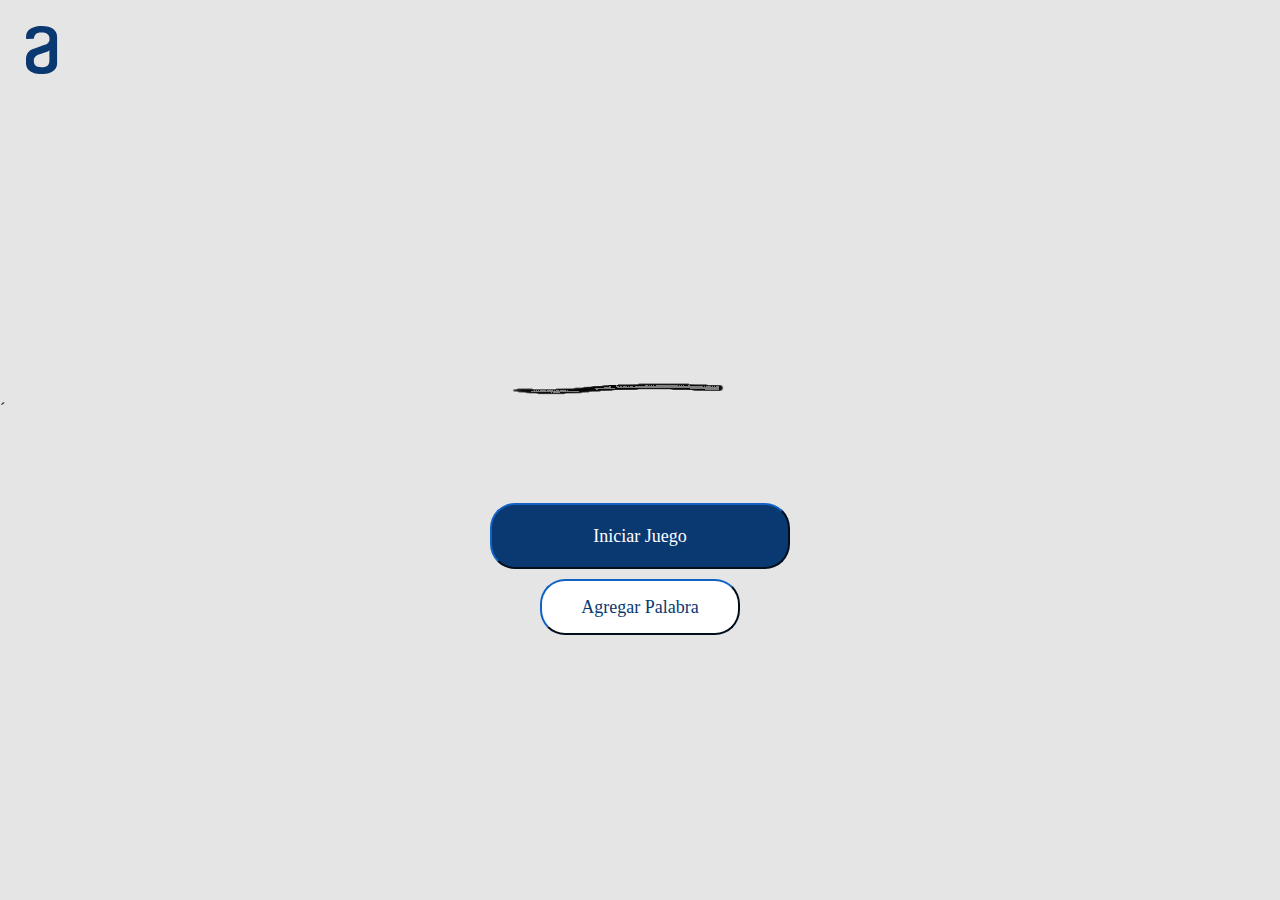
<file: juegoprincipal.html>
<!DOCTYPE html>
<html lang="en">
<head>
    <meta charset="UTF-8">
    <meta http-equiv="X-UA-Compatible" content="IE=edge">
    <meta name="viewport" content="width=device-width, initial-scale=1.0">
    <link rel="stylesheet" href="css/reset.css">
    <link rel="stylesheet" href="css/estilosprincipales.css">
    <title>Document</title>
</head>
<body>

    <header class="encabezado"> <h1><img src="./imagenesPaginaPrincipal/Vector.svg" alt=""></h1></header>
    
    <main>
        
        <div class="mugneco-canvas">
            <div id="ahorcado"></div>´
            <br>            
            <div id="contenedorPalabra"></div>
            <br>
            <div id="letrasUsadas"></div>
        </div>

        <div id="mensaje"></div>
        

        <div class="botones-principales-juegoprincipal">            
            <button id="botonInicio">Iniciar Juego</button>
            <button id="botonAgregarPalabra">Agregar Palabra</button>
        </div>
        <div class="botones-durante-juego">
            <button class="botonNuevoJuego" id="botonNuevoJuego">Nuevo Juego</button>
            <button class="botonDesistir" id="botonDesistir">Desistir</button>
        </div>

        <div id="nuevaPalabra">
            <label for="leerPalabra">Escriba palabra:</label>
            <input type="text" name="Palabra" id="leerPalabra">
            <button id="guardarPalabra">Aceptar Palabra</button>
        </div>
        
    </main>  

    <script src="js/iniciarJuego.js"></script>


</body>
</html>
</file>
<file: css/estilosprincipales.css>
body{
  background: #E5E5E5;
  width: 100%;
  height: 100%;
}
.encabezado{
  margin-top: 2%;
  margin-left: 2%;
}
.mugneco-canvas{
  margin-top: 4%;
  margin-left: auto;
  margin-right: auto;
}

.hidden {
  color: transparent;
}

#letrasUsadas{
  margin-left: 45%;
  color: red;
}

#contenedorPalabra {
  margin-top: 20px;
  margin-left: 40%;

}

#mensaje{
  margin-top: 2%;
  margin-left: 30%;

}

.mensagio0{
  margin: 0 7px;
  text-align: center;
  font-weight: 900;
  font-size: 250%;
  color: green;
}

.mensagio {
  margin: 0 7px;
  text-align: center;
  font-weight: 900;
  font-size: 250%;
  color: rgb(176, 0, 0);
}

.letter {
  margin: 0 7px;
  position: relative;
  text-align: center;
  font-weight: 900;
  font-size: 250%;
}

.letter::after{
  content: ' ';
  display: block;
  position: absolute;
  left: 0;
  width: 100%;
  height: 3px;
  background-color: #000046;
  min-width: 12px;
}

.botones-principales-juegoprincipal{
  position: relative;
  width: 300px;
  margin-top: 50px;
  margin-left: auto;
  margin-right: auto;
}

#botonInicio{
  display: block;
  margin-bottom: 10px;
  width: 300px;
  padding: 20px;
  background: #0A3871;
  color: white;
  border-radius: 25px;
  border-color: #0A3871;
  font-family: 'Inter';
  font-style: normal;
  font-weight: 400;
  font-size: 18px;
  line-height: 22px;
}

#botonAgregarPalabra{
  display: block;
  width: 200px;
  margin-left: 50px;
  padding: 15px;
  background: white;
  color: #0A3871;
  border-radius: 25px;
  border-color: #0A3871;
  font-family: 'Inter';
  font-style: normal;
  font-weight: 400;
  font-size: 18px;
  line-height: 22px;
}

#ahorcado{
  height: 273px;
  width: 254px;
  margin-left: auto;
  margin-right: auto;
  background-image: url("./horcado.png");
}

.botones-durante-juego{
  margin-left: 33%;
  margin-right: auto;
  display: none;
}

.botonNuevoJuego{

  width: 200px;
  margin-left: 50px;
  padding: 15px;
  background: #0A3871;
  color: white;
  border-radius: 25px;
  border-color: #0A3871;
  font-family: 'Inter';
  font-style: normal;
  font-weight: 400;
  font-size: 18px;
  line-height: 22px;
}

.botonDesistir{

  width: 200px;
  margin-left: 50px;
  padding: 15px;
  background: white;
  color: #0A3871;
  border-radius: 25px;
  border-color: #0A3871;
  font-family: 'Inter';
  font-style: normal;
  font-weight: 400;
  font-size: 18px;
  line-height: 22px;
}

#nuevaPalabra{
  visibility:hidden;
  margin-top: 20px;
  margin-left: 30%;
  width: 500px;
}

#nuevaPalabra label{
  color: #000046;
  font-family: 'Inter';
  font-style: normal;
  font-weight: 400;
  font-size: 18px;
}

#nuevaPalabra button{
  width: 150px;
  margin-left: 10px;
  padding: 5px;
  background: #0A3871;
  color: white;
  border-radius: 12px;
  border-color: #0A3871;
  font-family: 'Inter';
  font-style: normal;
  font-weight: 400;
  font-size: 18px;
  line-height: 22px;
}

#nuevaPalabra input{
  text-transform: uppercase;
}
</file>
